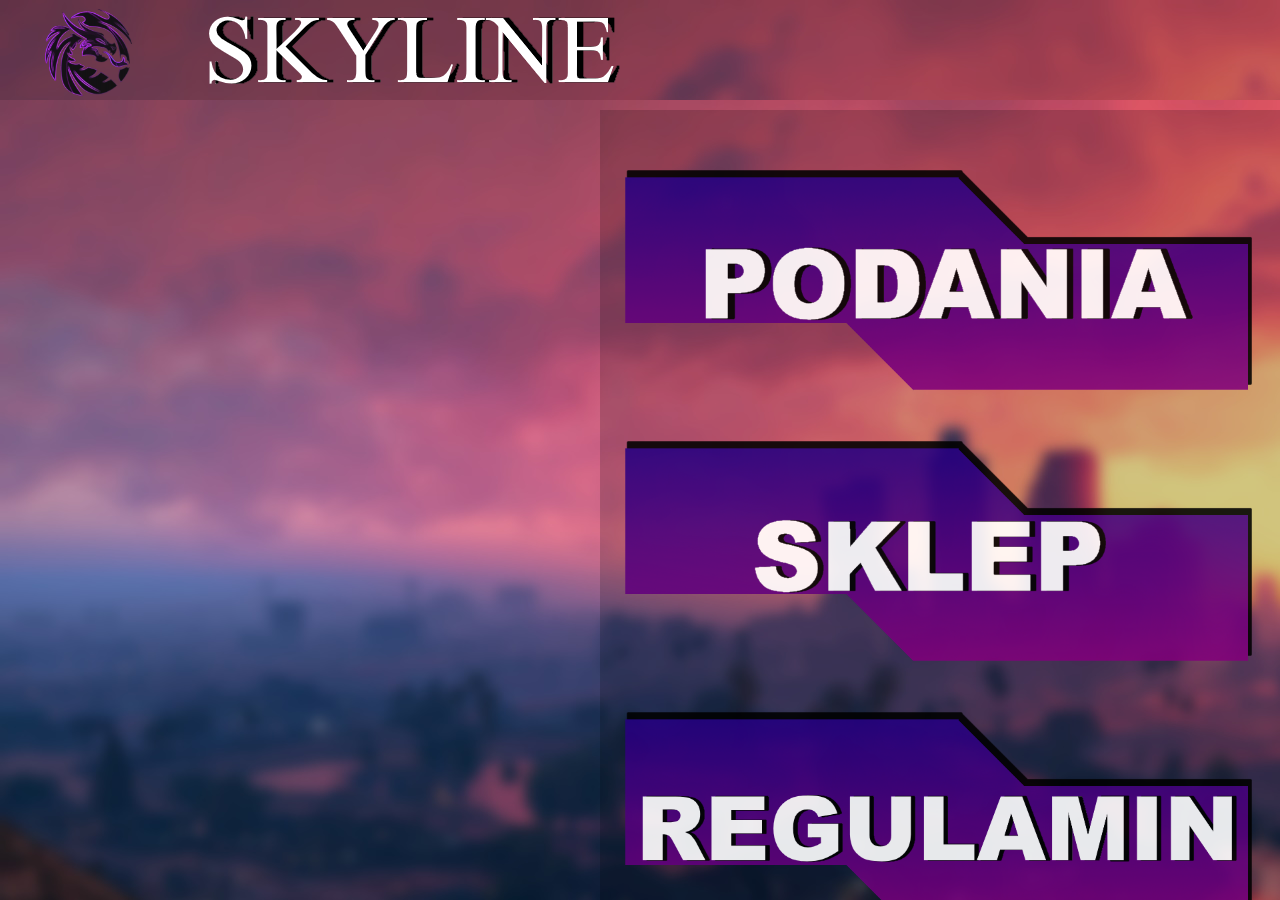
<file: index.html>
<!DOCTYPE html>
<html>

    <head>
        <link rel="stylesheet" href="mystyle.css">
        <title>SkylineRP - Strona główna</title>
        <meta charset="UTF-8">
        <link rel="icon" href="download.png">
    </head>
    <style>
        img {
          text-align: center;
        }
        .div-3{

            transition: transform 1s;
        }
        
     </style>
        

    <header>
            <div id="header"> 
                <button type="button" class="button" >
                    <a href="https://discord.gg/mf7gzgWHAq" class="button"><img src="download.png" alt="centered image" height="100" width="100" class="center"></a>
                </button> 
                <button type="button" class="button" >
                    <a href="./index.html" class="button1"><img src="test.png" alt="centered image" height="100" width="500" class="center1"></a>
                </button> 
               
               
   
                
            </div>
    </header>


    <body background="background.jpg">
        
    

        <div id="content">
             <div class="div-3"> 

                <h1 class = "h-1">
                    
                </h1>
                <div>
                    <a href="./podania.html" class="button1"><img src="podaniabutton.png" alt="centered image" height="267" width="680" class="center2"></a>
                </div>
                <div>
                    <a href="https://discord.gg/mf7gzgWHAq" class="button1"><img src="podaniabutton2.png" alt="centered image" height="267" width="680" class="center2"></a>
                </div>
                <div>
                    <a href="https://discord.gg/mf7gzgWHAq" class="button1"><img src="podaniabutton3.png" alt="centered image" height="267" width="680" class="center2"></a>
                </div>
        
             </div>
            
        </div>
        

    </body>


</html>
</file>
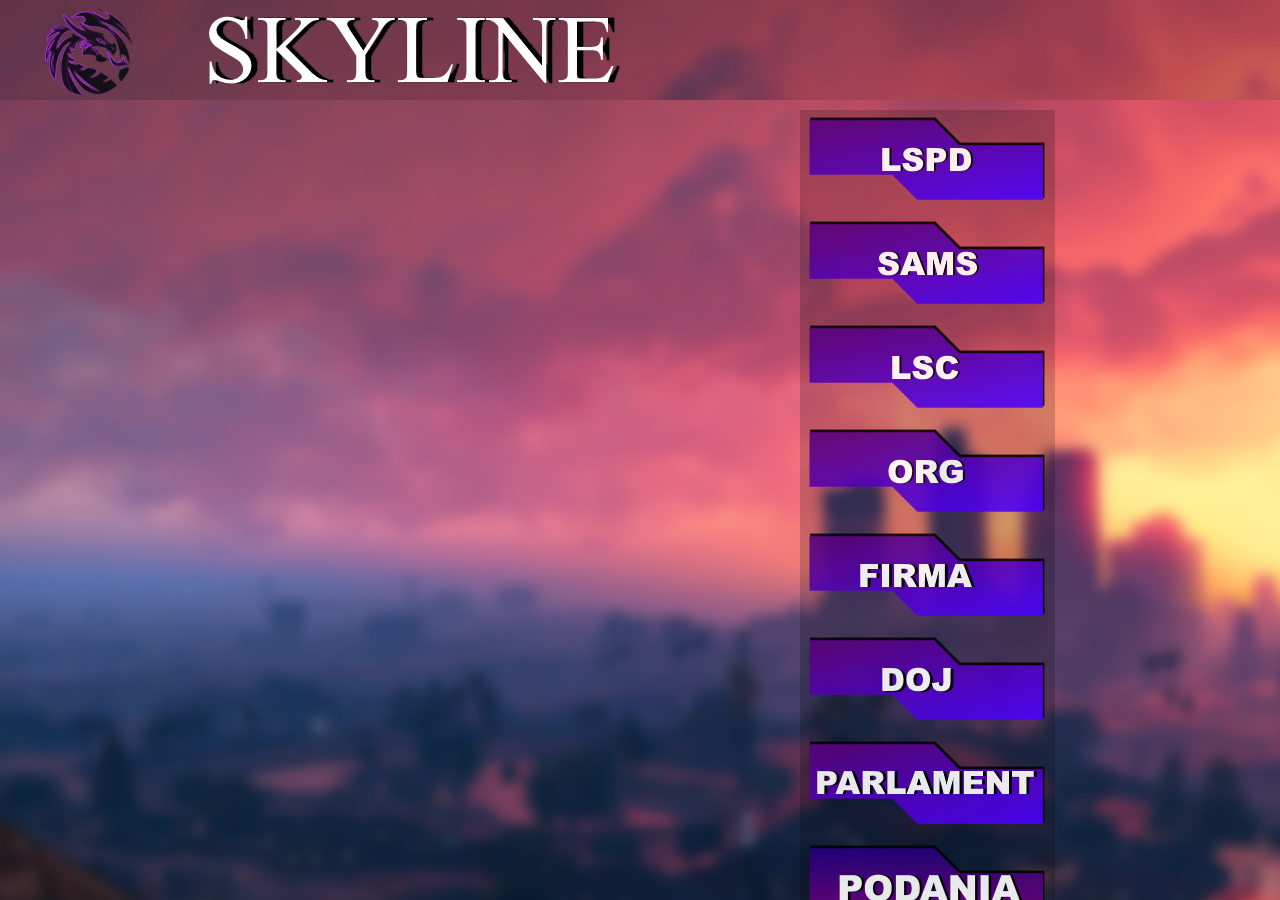
<file: podania.html>
<!DOCTYPE html>
<html>

    <head>
        <link rel="stylesheet" href="mystyle2.css">
        <title>SkylineRP - Podania</title>
        <meta charset="UTF-8">
        <link rel="icon" href="download.png">
    </head>
    <style>
        img {
          text-align: center;
        }
        
     </style>
        

    <header>
            <div id="header"> 
                <button type="button" class="button" >
                    <a href="https://discord.gg/mf7gzgWHAq" class="button"><img src="download.png" alt="centered image" height="100" width="100" class="center"></a>
                </button> 
                <button type="button" class="button" >
                    <a href="./index.html" class="button1"><img src="test.png" alt="centered image" height="100" width="500" class="center1"></a>
                </button> 
               
               
   
                
            </div>
    </header>


    <body background="background.jpg">
        
    

        <div id="content">
             <div class="div-3"> 

                <div>
                    <a href="https://forms.gle/bJANueYDVk2CTfDx7" class="button1"><img src="LSPD.png" alt="centered image" height="100" width="255" class="center2"></a>
                </div>
                <div>
                    <a href="https://forms.gle/LRHdfb4UENf52EbG9" class="button1"><img src="SAMS.png" alt="centered image" height="100" width="255" class="center2"></a>
                </div>
                <div>
                    <a href="https://forms.gle/zL38FpZaUKcvaYsbA" class="button1"><img src="LSC.png" alt="centered image" height="100" width="255" class="center2"></a>
                </div>
                <div>
                    <a href="https://forms.gle/asxoZFL9MhTDfqsj6" class="button1"><img src="ORG.png" alt="centered image" height="100" width="255" class="center2"></a>
                </div>
                <div>
                    <a href="https://forms.gle/uqku5AnBHoyyKYXY7" class="button1"><img src="FIRMA.PNG" alt="centered image" height="100" width="255" class="center2"></a>
                </div>
                <div>
                    <a href="https://discord.gg/mf7gzgWHAq" class="button1"><img src="DOJ.png" alt="centered image" height="100" width="255" class="center2"></a>
                </div>
                <div>
                    <a href="https://discord.gg/mf7gzgWHAq" class="button1"><img src="PARLAMENT.png" alt="centered image" height="100" width="255" class="center2"></a>
                </div>
                <div>
                    <a href="https://discord.gg/mf7gzgWHAq" class="button1"><img src="podaniabutton.png" alt="centered image" height="100" width="255" class="center2"></a>
                </div>
                
                
                
        
             </div>
            
        </div>
        

    </body>


</html>
</file>
<file: mystyle.css>
#header {
    position: absolute;
    top: 0;
    left: 0;
    right: 0;
    height: 100px; 
    background-color: rgba(0, 0, 0, 0.2);
  
    
}
#content {
    background-image: url(background.jpg);
    background-repeat: no-repeat;
    position: absolute;
    color: white;
    text-shadow: 0;
    top: 100px;
    left: 0;
    bottom: 0;
    right: 0;
  
    

}


.center {
    display: block;
    margin-left: 40px;
    margin-right: auto;
  }
  .center1 {
    display: block;
    margin-left: 30px;
    margin-right: auto;
  }



  .button {
    border: none;
    background: none;
    cursor: pointer;
    margin: 0;
    padding: 0;
}

.div-3 {
  
  position: fixed;
  margin-top: 10px;
  margin-left: 600px;
  height: 840px;
  width: 680;
  opacity: 90%;
  background-color: rgba(0, 0, 0, 0.2);
  -webkit-animation: slide-top 0.5s cubic-bezier(0.250, 0.460, 0.450, 0.940) both;
	        animation: slide-top 0.5s cubic-bezier(0.250, 0.460, 0.450, 0.940) both;
  
}

.h-1{
text-align: center;
font-family: Arial, Helvetica, sans-serif;
font-size: 60px;
}


@-webkit-keyframes div-3 {
  0% {
    -webkit-transform: translateY(0);
            transform: translateY(0);
  }
  100% {
    -webkit-transform: translateY(-100px);
            transform: translateY(-100px);
  }
}
@keyframes div-3 {
  0% {
    -webkit-transform: translateY(0);
            transform: translateY(0);
  }
  100% {
    -webkit-transform: translateY(-100px);
            transform: translateY(-100px);
  }
}
</file>
<file: mystyle2.css>
#header {
    position: absolute;
    top: 0;
    left: 0;
    right: 0;
    height: 100px; 
    background-color: rgba(0, 0, 0, 0.2);
  
    
}
#content {
    background-image: url(background.jpg);
    background-repeat: no-repeat;
    position: absolute;
    color: white;
    text-shadow: 0;
    top: 100px;
    left: 0;
    bottom: 0;
    right: 0;
    

}


.center {
    display: block;
    margin-left: 40px;
    margin-right: auto;
  }
  .center1 {
    display: block;
    margin-left: 30px;
    margin-right: auto;
  }



  .button {
    border: none;
    background: none;
    cursor: pointer;
    margin: 0;
    padding: 0;
}

.div-3 {
  position: fixed;
  margin-top: 10px;
  margin-left: 800px;
  height: 840px;
  width: 680;
  opacity: 90%;
  background-color: rgba(0, 0, 0, 0.2);
}

.h-1{
text-align: center;
font-family: Arial, Helvetica, sans-serif;
font-size: 60px;
}
</file>
